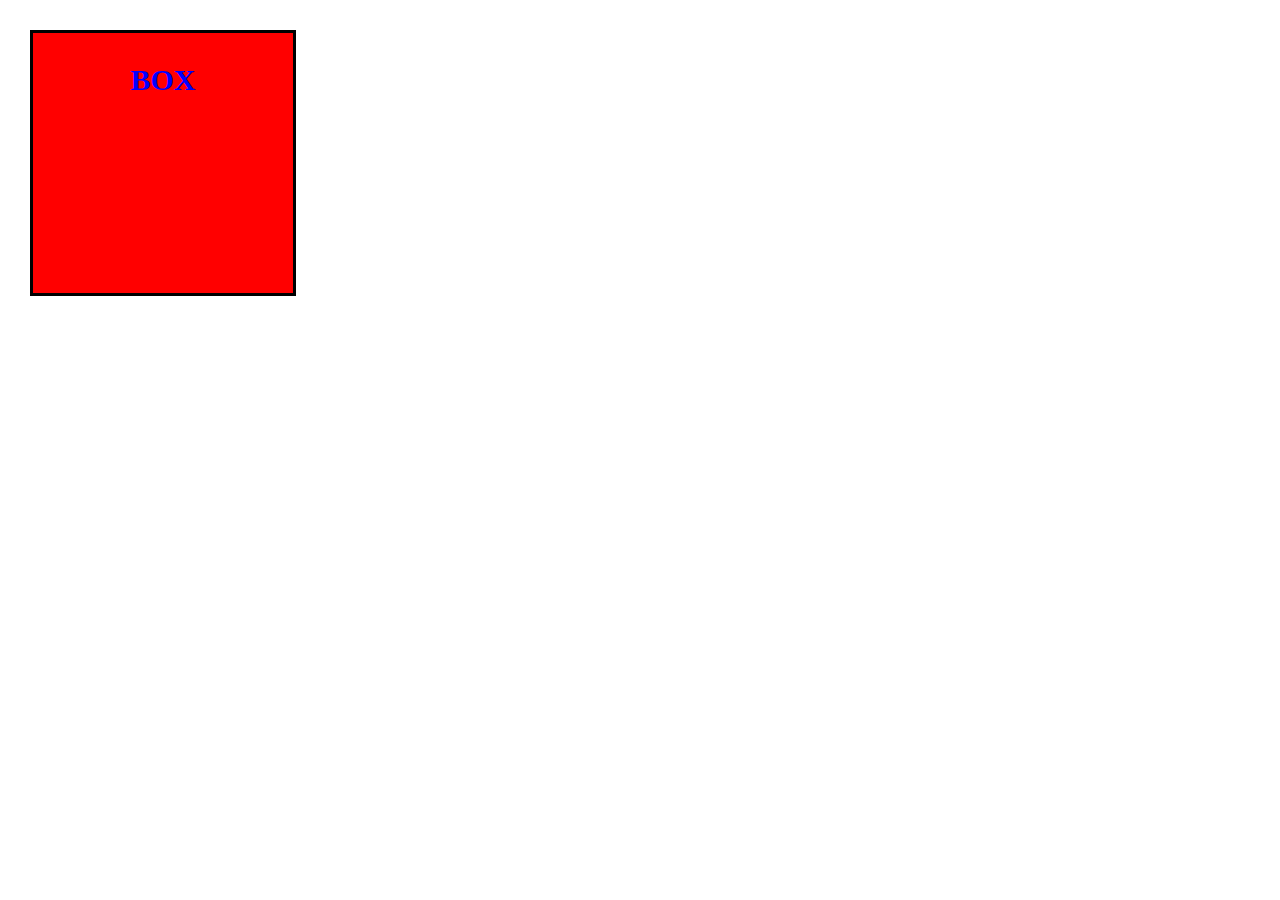
<file: Chapter-1/index.html>
<!DOCTYPE html>
<html lang="ja">
<head>
    <meta charset="UTF-8">
    <link rel="stylesheet" href="style.css">
    <title>練習</title>
</head>
<body>
    <div class="box">
        <p class="box-txt">
            BOX
        </p>
    </div>
</body>
</html>
</file>
<file: Chapter-1/style.css>
* {
    margin: 0;
    padding: 0;
}

.box {
    background-color: red;
    width: 200px;
    height: 200px;
    border: 3px solid #000;
    padding: 30px;
    margin: 30px;
}

.box-txt {
    font-size: 30px;
    color: blue;
    font-weight: bold;
    text-align: center;
}
</file>
